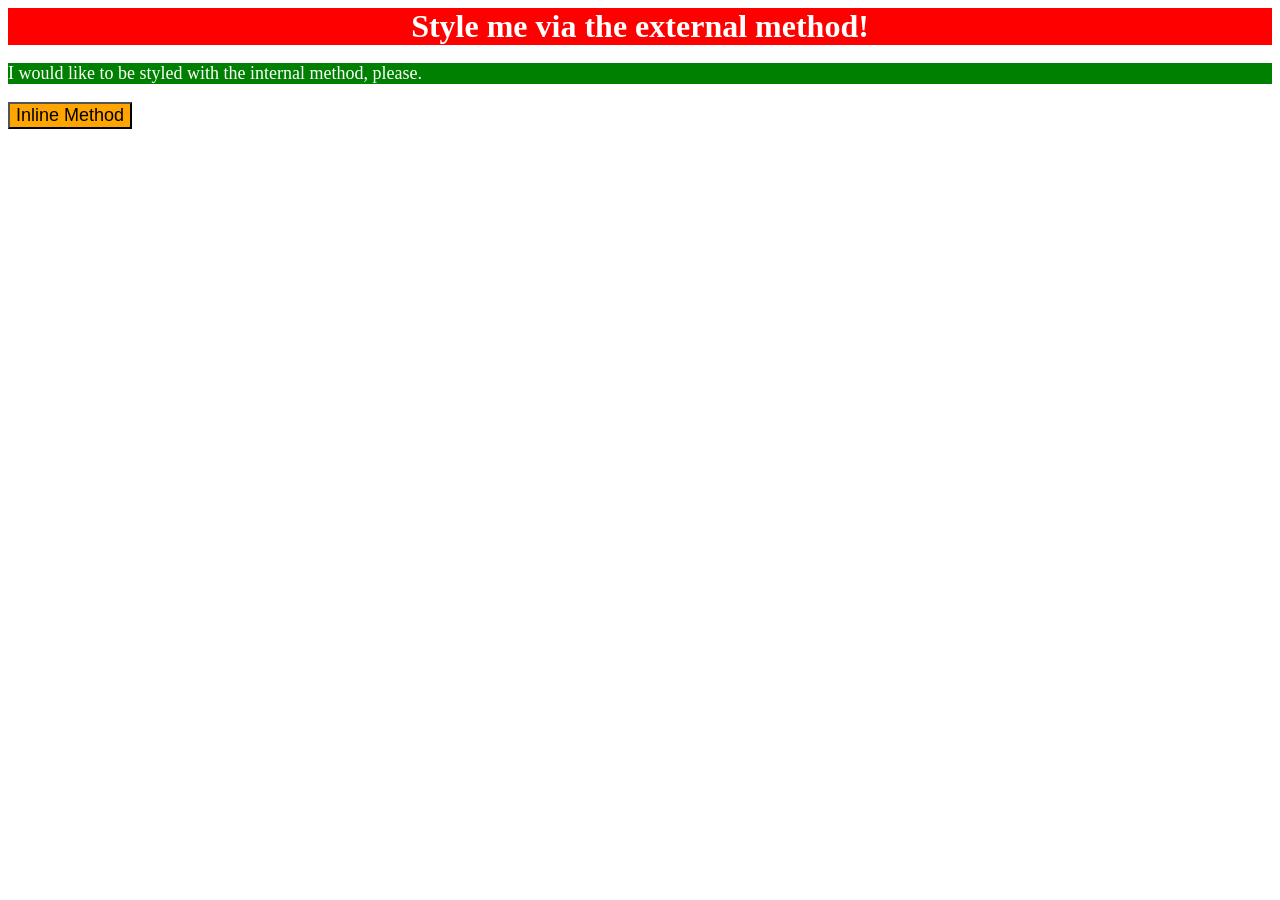
<file: foundations/intro-to-css/01-css-methods/index.html>
<!DOCTYPE html>
<html lang="en">
  <head>
    <meta charset="UTF-8">
    <meta http-equiv="X-UA-Compatible" content="IE=edge">
    <meta name="viewport" content="width=device-width, initial-scale=1.0">
    <title>Methods for Adding CSS</title>
    <link rel="stylesheet" href="./styles.css">
    <style>
      p {
        background-color:green;
        color:white;
        font-size:18px;
      }
    </style>


  </head>
  <body>
    <div>Style me via the external method!</div>
    <p>I would like to be styled with the internal method, please.</p>
    <button style="background-color:orange; font-size:18px;">Inline Method</button>
  </body>
</html>
</file>
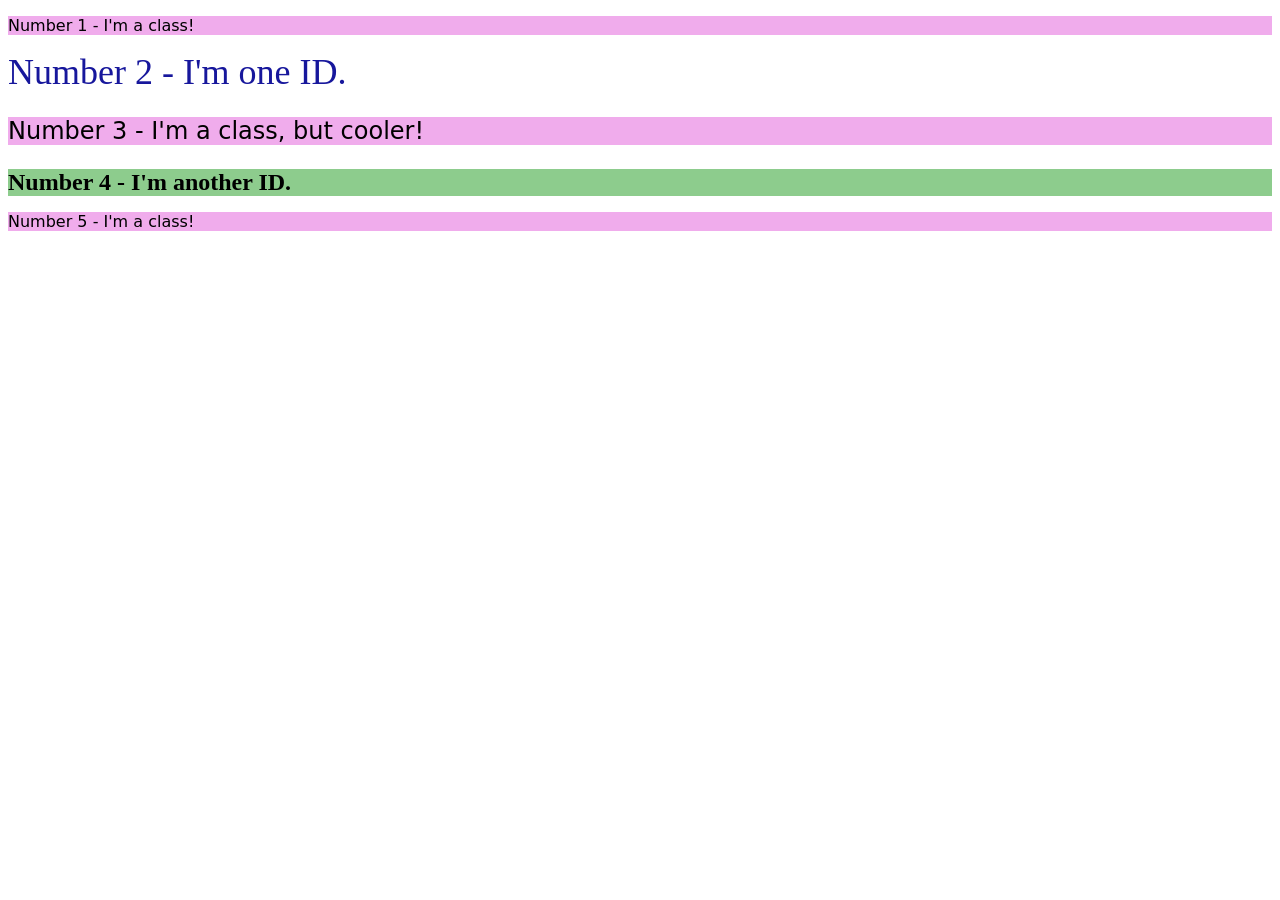
<file: foundations/intro-to-css/02-class-id-selectors/index.html>
<!DOCTYPE html>
<html lang="en">
  <head>
    <meta charset="UTF-8">
    <meta http-equiv="X-UA-Compatible" content="IE=edge">
    <meta name="viewport" content="width=device-width, initial-scale=1.0">
    <title>Class and ID Selectors</title>
    <link rel="stylesheet" href="style.css">
  </head>
  <body>
    <p class="odd-number">Number 1 - I'm a class!</p>
    <div id="num_2">Number 2 - I'm one ID.</div>
    <p class="odd-number num_3">Number 3 - I'm a class, but cooler!</p>
    <div id="num_4">Number 4 - I'm another ID.</div>
    <p class="odd-number">Number 5 - I'm a class!</p>
  </body>
</html>
</file>
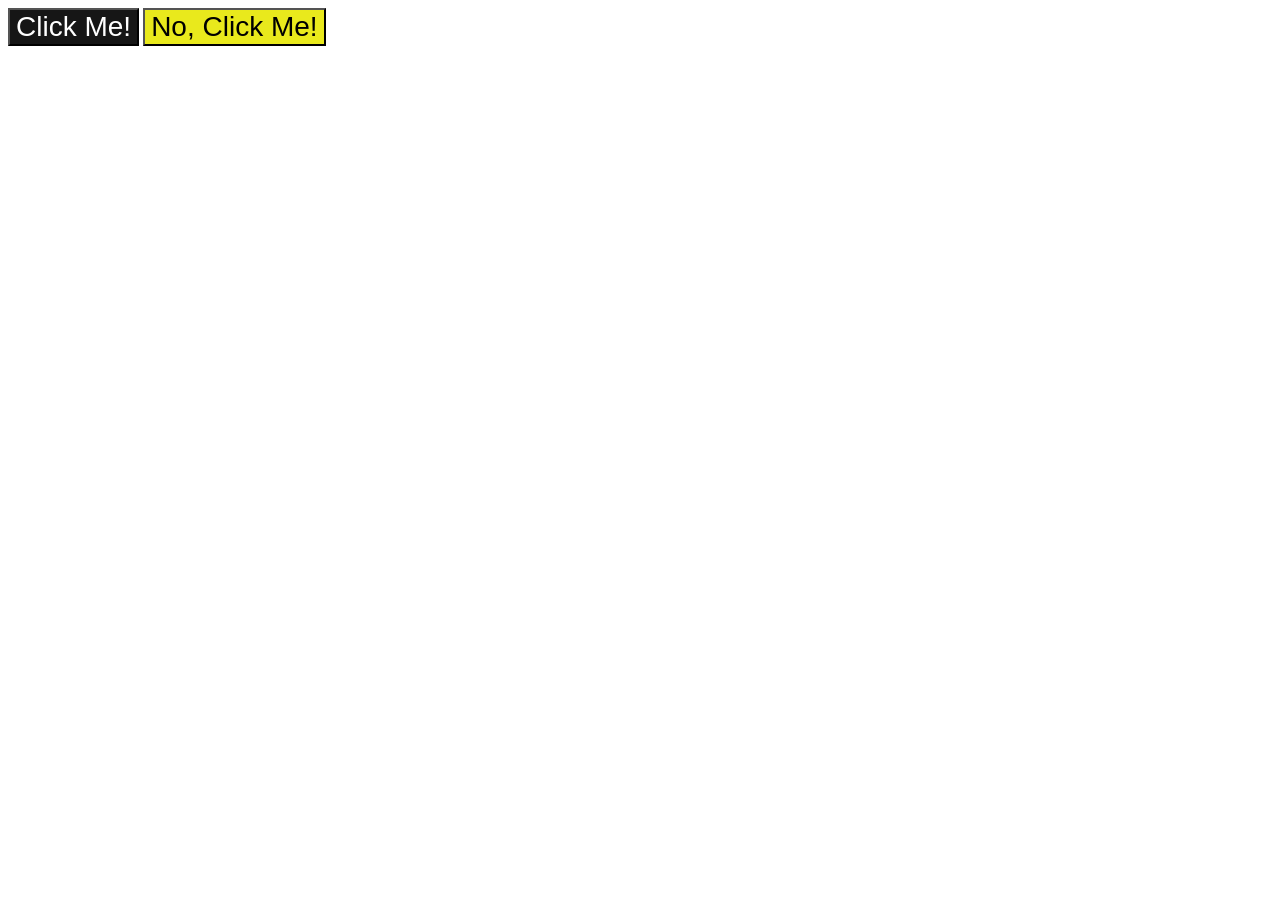
<file: foundations/intro-to-css/03-grouping-selectors/index.html>
<!DOCTYPE html>
<html lang="en">
  <head>
    <meta charset="UTF-8">
    <meta http-equiv="X-UA-Compatible" content="IE=edge">
    <meta name="viewport" content="width=device-width, initial-scale=1.0">
    <title>Grouping Selectors</title>
    <link rel="stylesheet" href="style.css">
  </head>
  <body>
    <button class="button_b">Click Me!</button>
    <button class="button_y">No, Click Me!</button>
  </body>
</html>
</file>
<file: foundations/intro-to-css/01-css-methods/styles.css>
div {
    background-color:red;
    color:white;
    font-size:32px;
    text-align:center;
    font-weight:bold;
}
</file>
<file: foundations/intro-to-css/02-class-id-selectors/style.css>
/* Add CSS Styling */
.odd-number {
    background-color:rgb(240, 172, 236);
    font-family:Verdana,'DejaVu Sans', sans-serif;
}

.odd-number.num_3 {
    font-size:24px;
}

#num_2 {
    color:rgb(23, 23, 156);
    font-size:36px;
}

#num_4 {
    background-color:rgb(141, 204, 141);
    font-size:24px;
    font-weight:bold;
}
</file>
<file: foundations/intro-to-css/03-grouping-selectors/style.css>
/* Add CSS Styling */

.button_b,
.button_y {
    font-size:28px;
    font-family:Helvetica,"Times New Roman", sans-serif;
}

.button_b {
    background-color:#161616;
    color:rgb(255, 255, 255);
}

.button_y {
    background-color:hsl(60, 82%, 51%);
    color:black;
}
</file>
